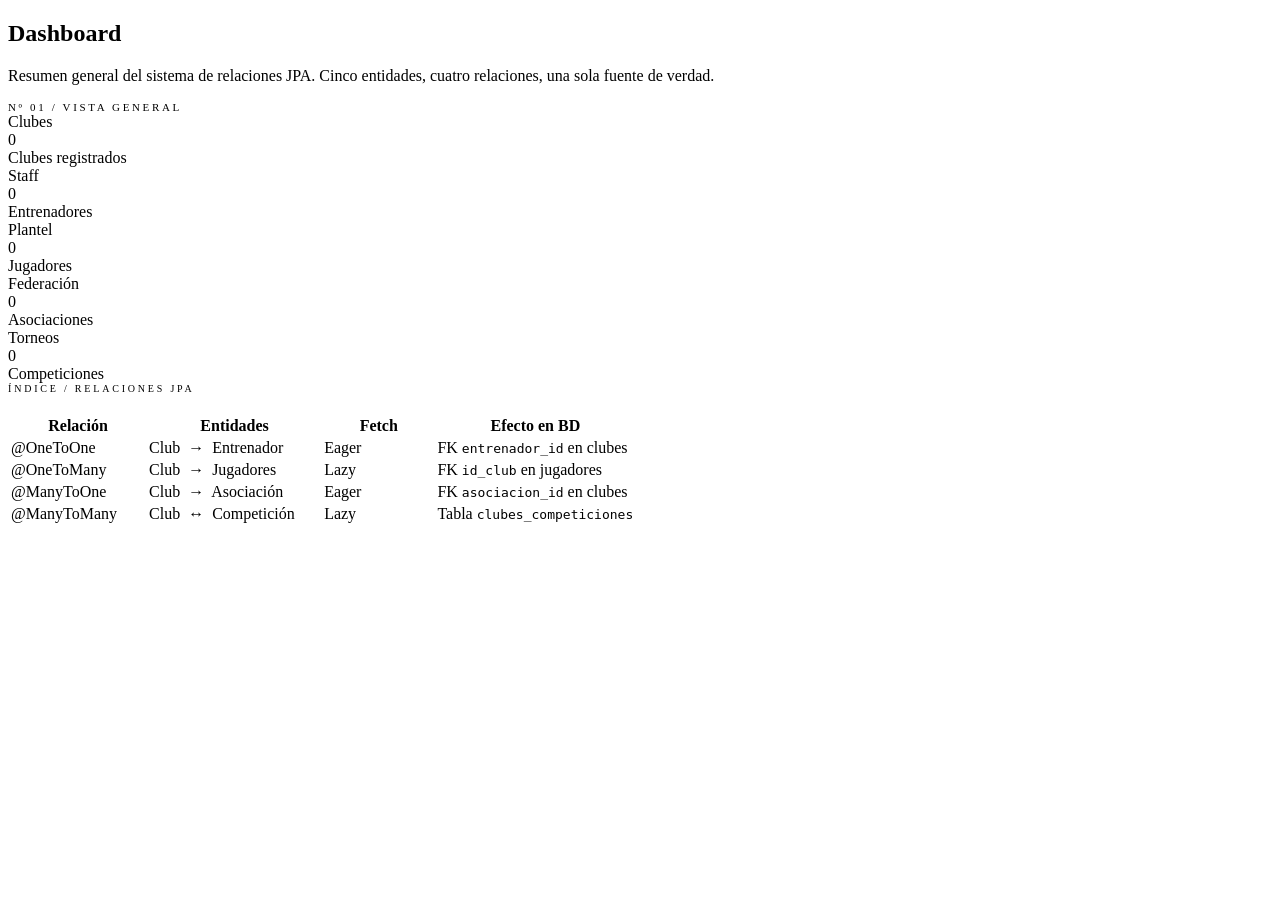
<file: src/main/resources/templates/index.html>
<!DOCTYPE html>
<html lang="es" xmlns:th="http://www.thymeleaf.org">
<head>
  <meta charset="UTF-8">
  <title>Dashboard — FutbolDB</title>
  <link rel="stylesheet" th:href="@{/css/style.css}">
</head>
<body>

<div th:replace="~{fragments/nav :: sidebar}" th:with="currentPage='home'"></div>

<main class="main">
  <div class="page-header">
    <div>
      <h2>Dash<span>board</span></h2>
      <p>Resumen general del sistema de relaciones JPA. Cinco entidades, cuatro relaciones, una sola fuente de verdad.</p>
    </div>
    <div style="font-family: var(--font-h); font-size: 11px; letter-spacing: 0.24em; text-transform: uppercase; color: var(--muted);">
      Nº 01 / Vista general
    </div>
  </div>

  <div class="stats-grid">
    <a th:href="@{/clubs}" class="stat-card">
      <span class="stat-icon">Clubes</span>
      <div class="stat-num" th:text="${totalClubes}">0</div>
      <div class="stat-label">Clubes registrados</div>
    </a>
    <a th:href="@{/entrenadores}" class="stat-card">
      <span class="stat-icon">Staff</span>
      <div class="stat-num" th:text="${totalEntrenadores}">0</div>
      <div class="stat-label">Entrenadores</div>
    </a>
    <a th:href="@{/jugadores}" class="stat-card">
      <span class="stat-icon">Plantel</span>
      <div class="stat-num" th:text="${totalJugadores}">0</div>
      <div class="stat-label">Jugadores</div>
    </a>
    <a th:href="@{/asociaciones}" class="stat-card">
      <span class="stat-icon">Federación</span>
      <div class="stat-num" th:text="${totalAsociaciones}">0</div>
      <div class="stat-label">Asociaciones</div>
    </a>
    <a th:href="@{/competiciones}" class="stat-card">
      <span class="stat-icon">Torneos</span>
      <div class="stat-num" th:text="${totalCompeticiones}">0</div>
      <div class="stat-label">Competiciones</div>
    </a>
  </div>

  <div style="font-family: var(--font-b); font-size: 10px; letter-spacing: 0.28em; text-transform: uppercase; color: var(--muted); margin-bottom: 20px; font-weight: 500;">
    Índice / Relaciones JPA
  </div>

  <div class="table-card">
    <table>
      <thead>
        <tr>
          <th style="width: 22%;">Relación</th>
          <th style="width: 28%;">Entidades</th>
          <th style="width: 18%;">Fetch</th>
          <th>Efecto en BD</th>
        </tr>
      </thead>
      <tbody>
        <tr>
          <td><span class="badge">@OneToOne</span></td>
          <td>Club &nbsp;&rarr;&nbsp; Entrenador</td>
          <td><span class="badge badge-gold">Eager</span></td>
          <td>FK <code>entrenador_id</code> en clubes</td>
        </tr>
        <tr>
          <td><span class="badge">@OneToMany</span></td>
          <td>Club &nbsp;&rarr;&nbsp; Jugadores</td>
          <td><span class="badge badge-gold">Lazy</span></td>
          <td>FK <code>id_club</code> en jugadores</td>
        </tr>
        <tr>
          <td><span class="badge">@ManyToOne</span></td>
          <td>Club &nbsp;&rarr;&nbsp; Asociación</td>
          <td><span class="badge badge-gold">Eager</span></td>
          <td>FK <code>asociacion_id</code> en clubes</td>
        </tr>
        <tr>
          <td><span class="badge">@ManyToMany</span></td>
          <td>Club &nbsp;&harr;&nbsp; Competición</td>
          <td><span class="badge badge-gold">Lazy</span></td>
          <td>Tabla <code>clubes_competiciones</code></td>
        </tr>
      </tbody>
    </table>
  </div>
</main>
</body>
</html>
</file>
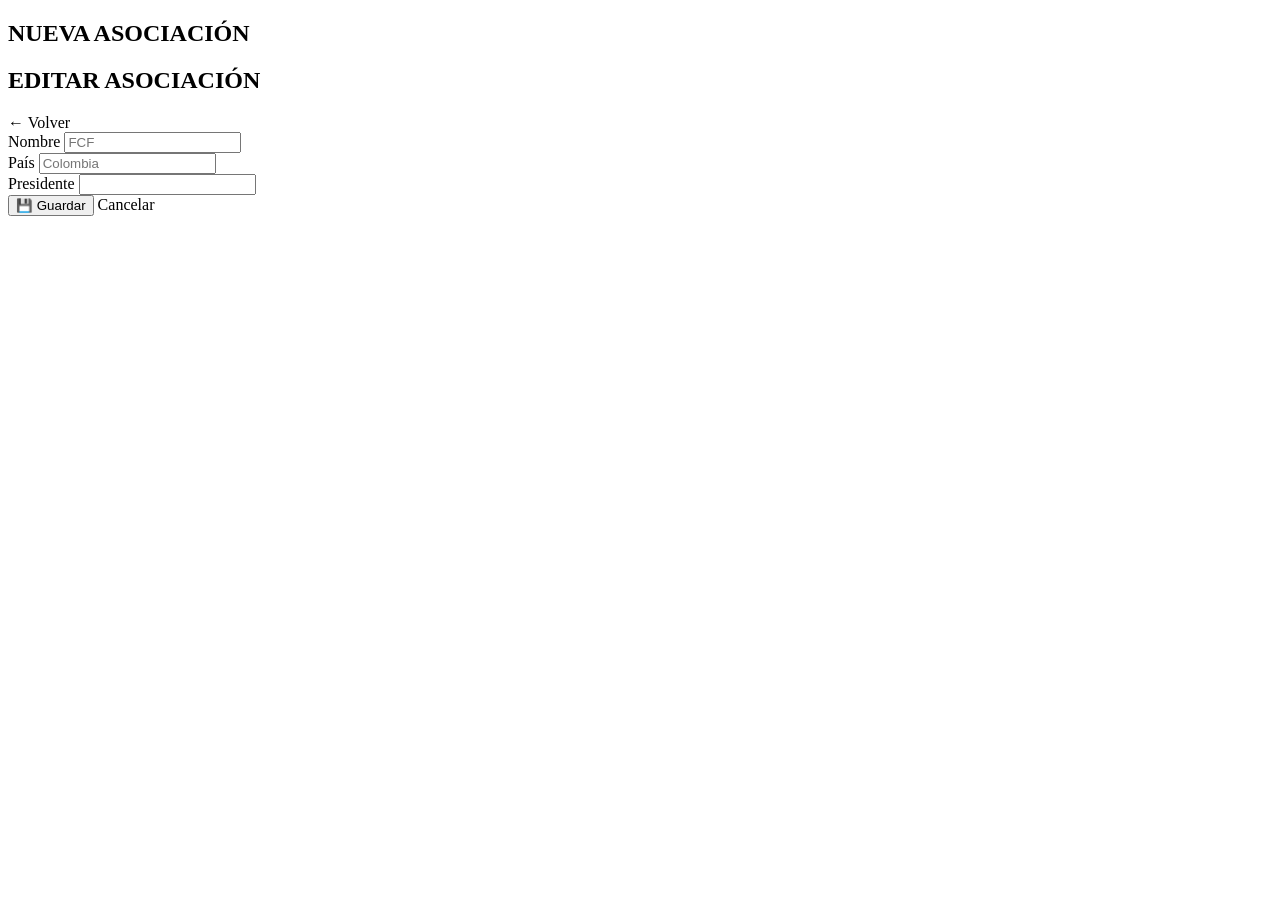
<file: src/main/resources/templates/asociacion/form.html>
<!DOCTYPE html>
<html lang="es" xmlns:th="http://www.thymeleaf.org">
<head>
  <meta charset="UTF-8"><title>Asociación — FutbolDB</title>
  <link rel="stylesheet" th:href="@{/css/style.css}">
</head>
<body>
<div th:replace="~{fragments/nav :: sidebar}" th:with="currentPage='asociaciones'"></div>
<main class="main">
  <div class="page-header">
    <div>
      <h2 th:if="${asociacion.id == null}">NUEVA <span>ASOCIACIÓN</span></h2>
      <h2 th:unless="${asociacion.id == null}">EDITAR <span>ASOCIACIÓN</span></h2>
    </div>
    <a th:href="@{/asociaciones}" class="btn btn-outline">← Volver</a>
  </div>
  <div class="form-card">
    <form th:action="@{/asociaciones/guardar}" th:object="${asociacion}" method="post">
      <input type="hidden" th:field="*{id}">
      <div class="form-grid">
        <div class="form-group full">
          <label>Nombre</label>
          <input type="text" th:field="*{nombre}" placeholder="FCF" required>
        </div>
        <div class="form-group">
          <label>País</label>
          <input type="text" th:field="*{pais}" placeholder="Colombia" required>
        </div>
        <div class="form-group">
          <label>Presidente</label>
          <input type="text" th:field="*{presidente}" required>
        </div>
      </div>
      <div class="form-actions">
        <button type="submit" class="btn btn-primary">💾 Guardar</button>
        <a th:href="@{/asociaciones}" class="btn btn-outline">Cancelar</a>
      </div>
    </form>
  </div>
</main>
</body>
</html>
</file>
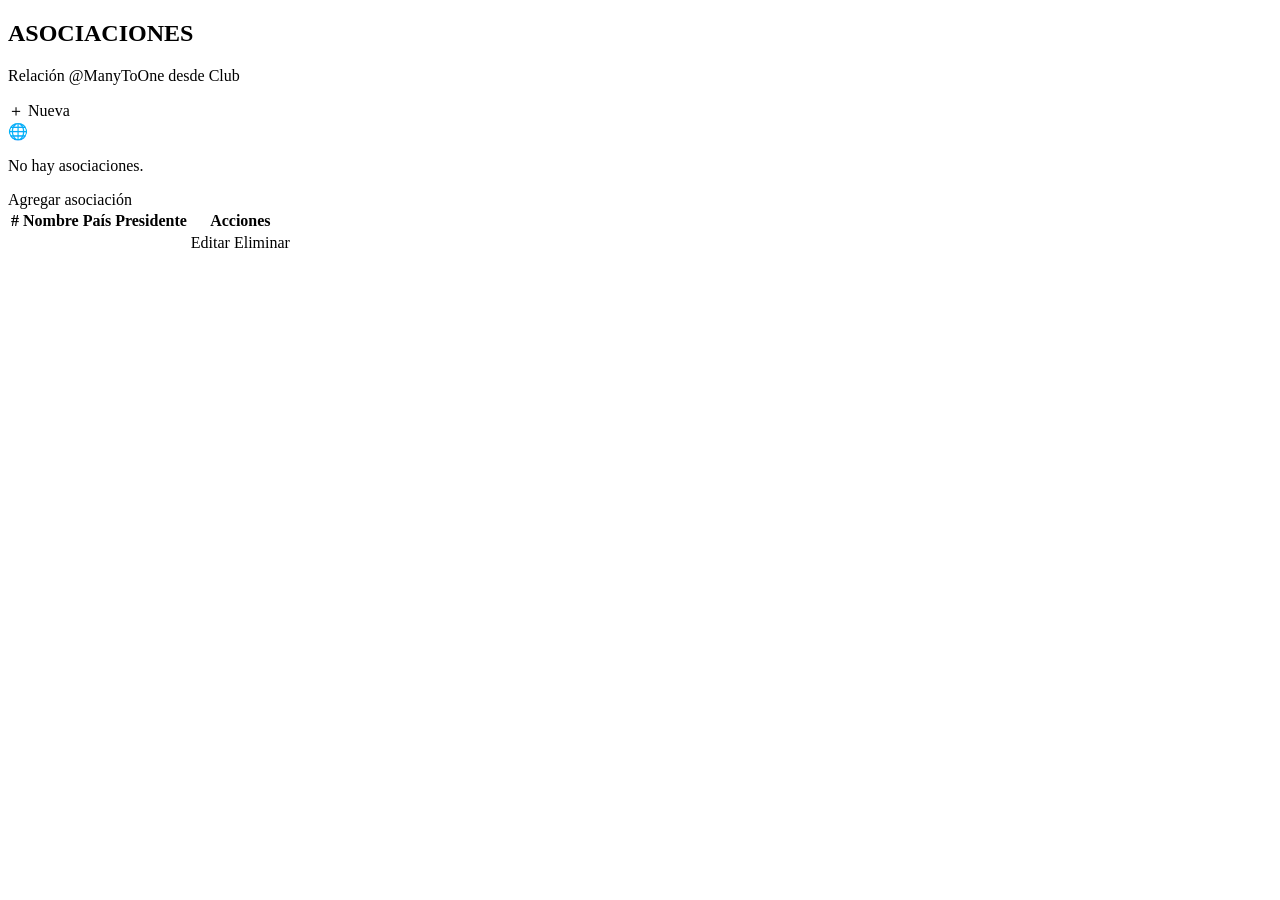
<file: src/main/resources/templates/asociacion/list.html>
<!DOCTYPE html>
<html lang="es" xmlns:th="http://www.thymeleaf.org">
<head>
  <meta charset="UTF-8"><title>Asociaciones — FutbolDB</title>
  <link rel="stylesheet" th:href="@{/css/style.css}">
</head>
<body>
<div th:replace="~{fragments/nav :: sidebar}" th:with="currentPage='asociaciones'"></div>
<main class="main">
  <div class="page-header">
    <div><h2>ASOCI<span>ACIONES</span></h2><p>Relación @ManyToOne desde Club</p></div>
    <a th:href="@{/asociaciones/nuevo}" class="btn btn-primary">＋ Nueva</a>
  </div>
  <div class="table-card">
    <div class="empty-state" th:if="${#lists.isEmpty(asociaciones)}">
      <span class="empty-icon">🌐</span><p>No hay asociaciones.</p>
      <a th:href="@{/asociaciones/nuevo}" class="btn btn-primary">Agregar asociación</a>
    </div>
    <table th:unless="${#lists.isEmpty(asociaciones)}">
      <thead><tr><th>#</th><th>Nombre</th><th>País</th><th>Presidente</th><th>Acciones</th></tr></thead>
      <tbody>
        <tr th:each="a : ${asociaciones}">
          <td style="color:var(--muted)" th:text="${a.id}"></td>
          <td style="font-family:var(--font-h);font-size:16px;font-weight:700" th:text="${a.nombre}"></td>
          <td th:text="${a.pais}"></td>
          <td th:text="${a.presidente}"></td>
          <td><div class="actions">
            <a th:href="@{/asociaciones/{id}/editar(id=${a.id})}" class="btn btn-outline btn-sm">Editar</a>
            <a th:href="@{/asociaciones/{id}/eliminar(id=${a.id})}" class="btn btn-danger btn-sm"
               onclick="return confirm('¿Eliminar?')">Eliminar</a>
          </div></td>
        </tr>
      </tbody>
    </table>
  </div>
</main>
</body>
</html>
</file>
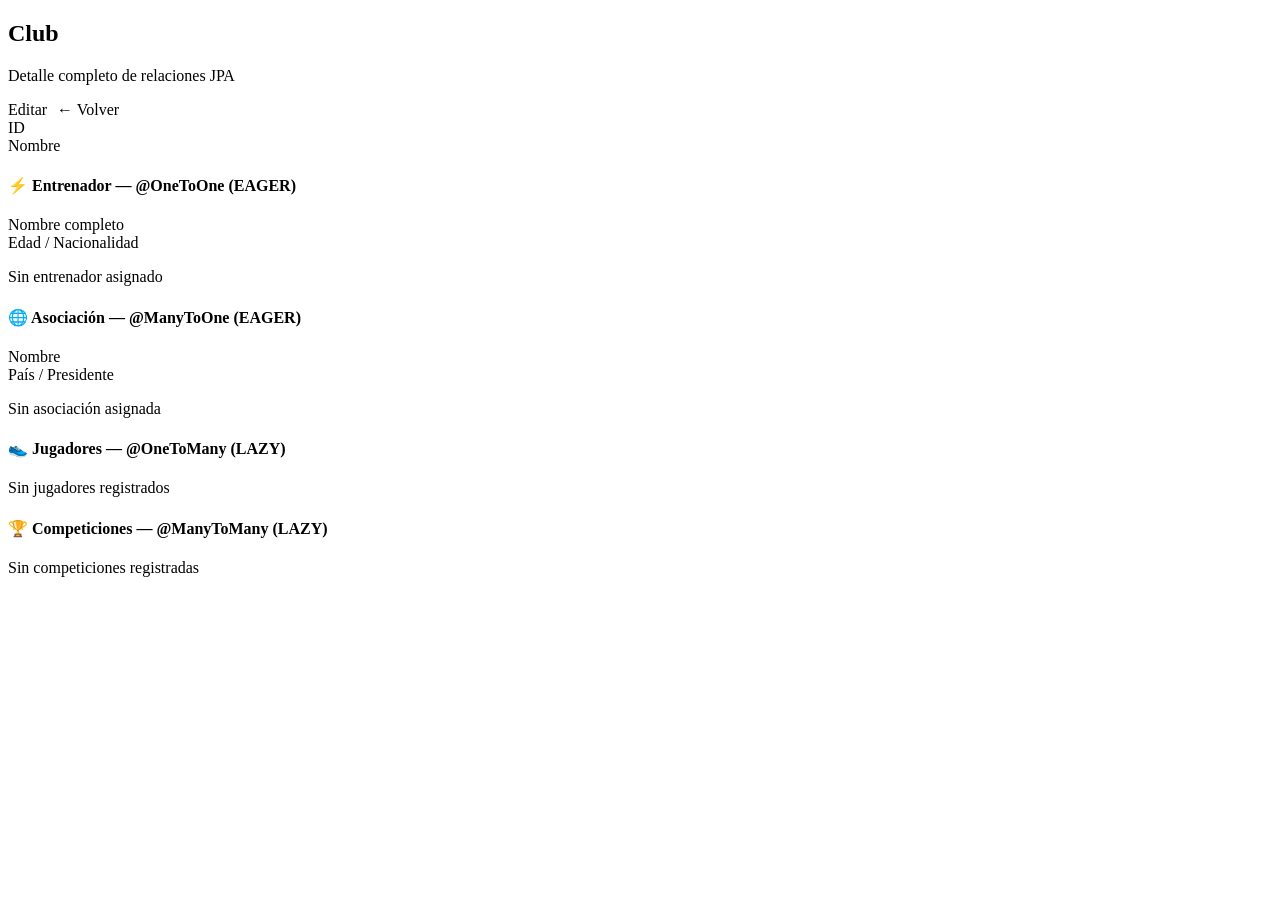
<file: src/main/resources/templates/club/detalle.html>
<!DOCTYPE html>
<html lang="es" xmlns:th="http://www.thymeleaf.org">
<head>
  <meta charset="UTF-8">
  <title th:text="${club.nombre} + ' — FutbolDB'">Detalle</title>
  <link rel="stylesheet" th:href="@{/css/style.css}">
</head>
<body>

<div th:replace="~{fragments/nav :: sidebar}" th:with="currentPage='clubs'"></div>

<main class="main">
  <div class="page-header">
    <div>
      <h2 th:text="${club.nombre}">Club</h2>
      <p>Detalle completo de relaciones JPA</p>
    </div>
    <div style="display:flex;gap:10px">
      <a th:href="@{/clubs/{id}/editar(id=${club.id})}" class="btn btn-outline">Editar</a>
      <a th:href="@{/clubs}" class="btn btn-outline">← Volver</a>
    </div>
  </div>

  <!-- Info básica -->
  <div class="detail-grid">
    <div class="detail-item">
      <div class="label">ID</div>
      <div class="value" th:text="${club.id}"></div>
    </div>
    <div class="detail-item">
      <div class="label">Nombre</div>
      <div class="value" th:text="${club.nombre}"></div>
    </div>
  </div>

  <!-- @OneToOne -->
  <div class="relation-block">
    <h4>⚡ Entrenador — @OneToOne (EAGER)</h4>
    <div class="detail-grid" th:if="${club.entrenador != null}">
      <div class="detail-item">
        <div class="label">Nombre completo</div>
        <div class="value" th:text="${club.entrenador.nombre + ' ' + club.entrenador.apellido}"></div>
      </div>
      <div class="detail-item">
        <div class="label">Edad / Nacionalidad</div>
        <div class="value" th:text="${club.entrenador.edad + ' · ' + club.entrenador.nacionalidad}"></div>
      </div>
    </div>
    <p th:unless="${club.entrenador != null}" style="color:var(--muted)">Sin entrenador asignado</p>
  </div>

  <!-- @ManyToOne -->
  <div class="relation-block">
    <h4>🌐 Asociación — @ManyToOne (EAGER)</h4>
    <div class="detail-grid" th:if="${club.asociacion != null}">
      <div class="detail-item">
        <div class="label">Nombre</div>
        <div class="value" th:text="${club.asociacion.nombre}"></div>
      </div>
      <div class="detail-item">
        <div class="label">País / Presidente</div>
        <div class="value" th:text="${club.asociacion.pais + ' · ' + club.asociacion.presidente}"></div>
      </div>
    </div>
    <p th:unless="${club.asociacion != null}" style="color:var(--muted)">Sin asociación asignada</p>
  </div>

  <!-- @OneToMany -->
  <div class="relation-block">
    <h4>👟 Jugadores — @OneToMany (LAZY) &nbsp;
      <span class="badge badge-gold" th:text="${#lists.size(club.jugadores)} + ' en plantel'"></span>
    </h4>
    <div class="pill-list" th:if="${!#lists.isEmpty(club.jugadores)}">
      <span class="pill" th:each="j : ${club.jugadores}"
            th:text="'#' + ${j.numero} + ' ' + ${j.nombre} + ' ' + ${j.apellido} + ' · ' + ${j.posicion}"></span>
    </div>
    <p th:if="${#lists.isEmpty(club.jugadores)}" style="color:var(--muted)">Sin jugadores registrados</p>
  </div>

  <!-- @ManyToMany -->
  <div class="relation-block">
    <h4>🏆 Competiciones — @ManyToMany (LAZY)</h4>
    <div class="pill-list" th:if="${!#lists.isEmpty(club.competiciones)}">
      <span class="badge" th:each="c : ${club.competiciones}" th:text="${c.nombre}"></span>
    </div>
    <p th:if="${#lists.isEmpty(club.competiciones)}" style="color:var(--muted)">Sin competiciones registradas</p>
  </div>
</main>
</body>
</html>
</file>
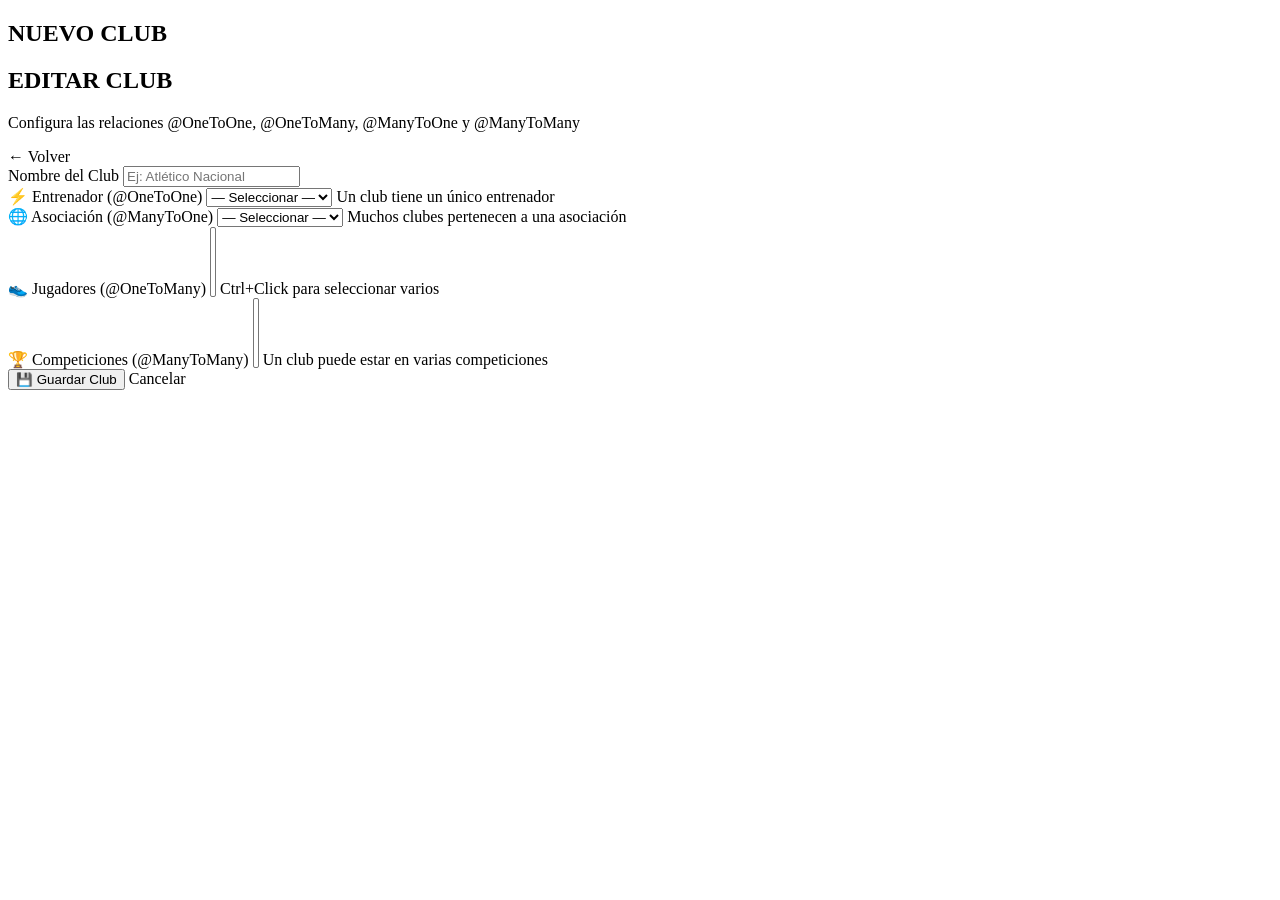
<file: src/main/resources/templates/club/form.html>
<!DOCTYPE html>
<html lang="es" xmlns:th="http://www.thymeleaf.org">
<head>
  <meta charset="UTF-8">
  <title>Club — FutbolDB</title>
  <link rel="stylesheet" th:href="@{/css/style.css}">
</head>
<body>

<div th:replace="~{fragments/nav :: sidebar}" th:with="currentPage='clubs'"></div>

<main class="main">
  <div class="page-header">
    <div>
      <h2 th:if="${club == null}">NUEVO <span>CLUB</span></h2>
      <h2 th:if="${club != null}">EDITAR <span>CLUB</span></h2>
      <p>Configura las relaciones @OneToOne, @OneToMany, @ManyToOne y @ManyToMany</p>
    </div>
    <a th:href="@{/clubs}" class="btn btn-outline">← Volver</a>
  </div>

  <div class="form-card">
    <form th:action="@{/clubs/guardar}" method="post">
      <input type="hidden" name="id" th:value="${club?.id}">

      <div class="form-grid">
        <!-- Nombre -->
        <div class="form-group full">
          <label>Nombre del Club</label>
          <input type="text" name="nombre" th:value="${club?.nombre}"
                 placeholder="Ej: Atlético Nacional" required>
        </div>

        <!-- @OneToOne: Entrenador -->
        <div class="form-group">
          <label>⚡ Entrenador (@OneToOne)</label>
          <select name="entrenadorId" required>
            <option value="">— Seleccionar —</option>
            <option th:each="e : ${entrenadores}"
                    th:value="${e.id}"
                    th:text="${e.nombre + ' ' + e.apellido}"
                    th:selected="${club?.entrenador?.id == e.id}"></option>
          </select>
          <span class="form-hint">Un club tiene un único entrenador</span>
        </div>

        <!-- @ManyToOne: Asociacion -->
        <div class="form-group">
          <label>🌐 Asociación (@ManyToOne)</label>
          <select name="asociacionId" required>
            <option value="">— Seleccionar —</option>
            <option th:each="a : ${asociaciones}"
                    th:value="${a.id}"
                    th:text="${a.nombre + ' (' + a.pais + ')'}"
                    th:selected="${club?.asociacion?.id == a.id}"></option>
          </select>
          <span class="form-hint">Muchos clubes pertenecen a una asociación</span>
        </div>

        <!-- @OneToMany: Jugadores -->
        <div class="form-group">
          <label>👟 Jugadores (@OneToMany)</label>
          <select name="jugadoresIds" multiple>
            <option th:each="j : ${jugadores}"
                    th:value="${j.id}"
                    th:text="${j.nombre + ' ' + j.apellido + ' (#' + j.numero + ')'}"
                    th:selected="${club?.jugadores != null && #lists.contains(club.jugadores, j)}"></option>
          </select>
          <span class="form-hint">Ctrl+Click para seleccionar varios</span>
        </div>

        <!-- @ManyToMany: Competiciones -->
        <div class="form-group">
          <label>🏆 Competiciones (@ManyToMany)</label>
          <select name="competicionesIds" multiple>
            <option th:each="c : ${competiciones}"
                    th:value="${c.id}"
                    th:text="${c.nombre}"
                    th:selected="${club?.competiciones != null && #lists.contains(club.competiciones, c)}"></option>
          </select>
          <span class="form-hint">Un club puede estar en varias competiciones</span>
        </div>
      </div>

      <div class="form-actions">
        <button type="submit" class="btn btn-primary">💾 Guardar Club</button>
        <a th:href="@{/clubs}" class="btn btn-outline">Cancelar</a>
      </div>
    </form>
  </div>
</main>
</body>
</html>
</file>
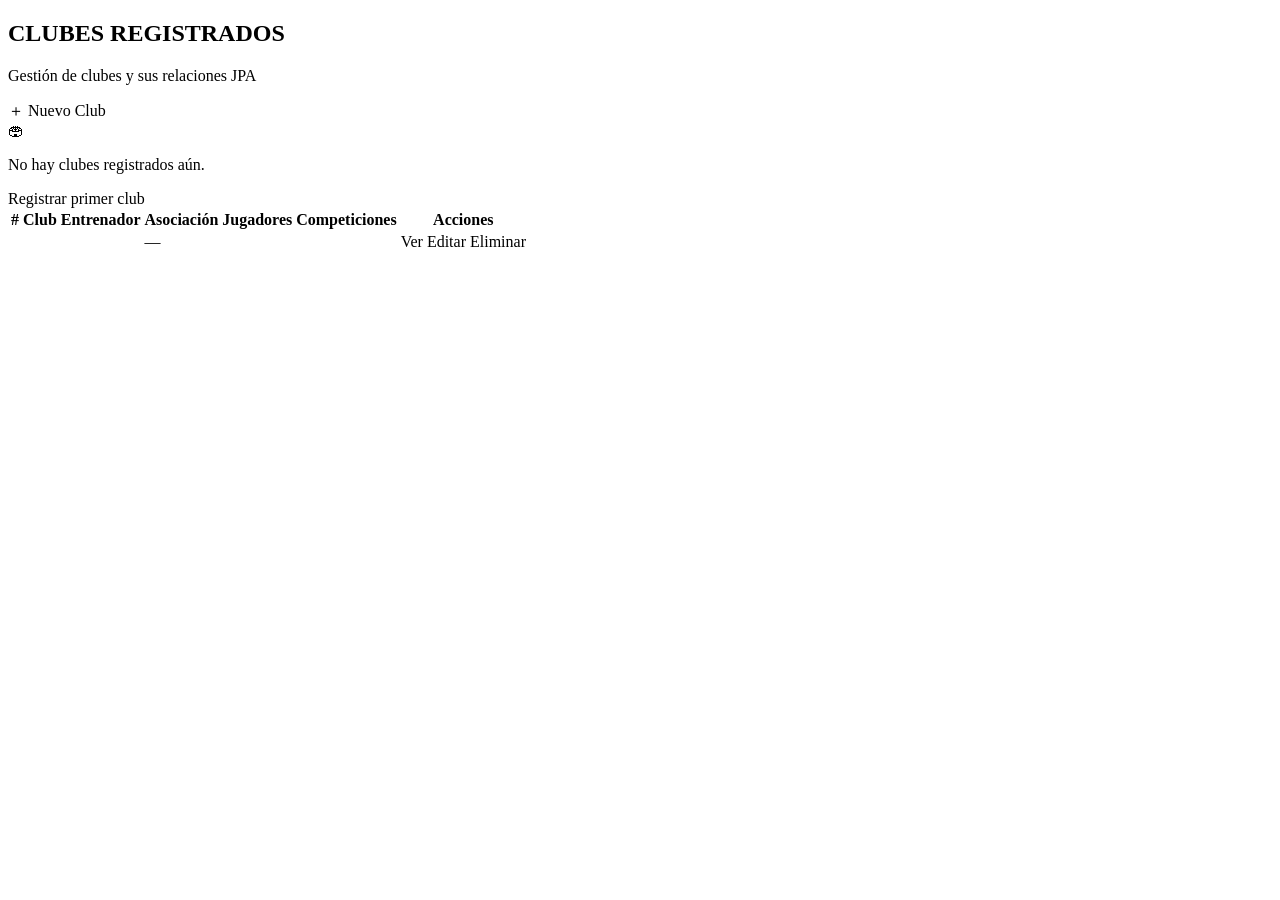
<file: src/main/resources/templates/club/list.html>
<!DOCTYPE html>
<html lang="es" xmlns:th="http://www.thymeleaf.org">
<head>
  <meta charset="UTF-8">
  <title>Clubes — FutbolDB</title>
  <link rel="stylesheet" th:href="@{/css/style.css}">
</head>
<body>

<div th:replace="~{fragments/nav :: sidebar}" th:with="currentPage='clubs'"></div>

<main class="main">
  <div class="page-header">
    <div>
      <h2>CLUBES <span>REGISTRADOS</span></h2>
      <p>Gestión de clubes y sus relaciones JPA</p>
    </div>
    <a th:href="@{/clubs/nuevo}" class="btn btn-primary">＋ Nuevo Club</a>
  </div>

  <div class="table-card" th:if="${#lists.isEmpty(clubs)}">
    <div class="empty-state">
      <span class="empty-icon">🏟</span>
      <p>No hay clubes registrados aún.</p>
      <a th:href="@{/clubs/nuevo}" class="btn btn-primary">Registrar primer club</a>
    </div>
  </div>

  <div class="table-card" th:if="${!#lists.isEmpty(clubs)}">
    <table>
      <thead>
        <tr>
          <th>#</th>
          <th>Club</th>
          <th>Entrenador</th>
          <th>Asociación</th>
          <th>Jugadores</th>
          <th>Competiciones</th>
          <th>Acciones</th>
        </tr>
      </thead>
      <tbody>
        <tr th:each="c : ${clubs}">
          <td style="color:var(--muted)" th:text="${c.id}"></td>
          <td style="font-family:var(--font-h);font-size:16px;font-weight:700"
              th:text="${c.nombre}"></td>
          <td th:text="${c.entrenador != null ? c.entrenador.nombre + ' ' + c.entrenador.apellido : '—'}"></td>
          <td>
            <span class="badge" th:if="${c.asociacion != null}" th:text="${c.asociacion.nombre}"></span>
            <span th:unless="${c.asociacion != null}" style="color:var(--muted)">—</span>
          </td>
          <td>
            <span class="badge badge-gold" th:text="${#lists.size(c.jugadores)} + ' jugadores'"></span>
          </td>
          <td th:text="${#lists.size(c.competiciones)}"></td>
          <td>
            <div class="actions">
              <a th:href="@{/clubs/{id}/detalle(id=${c.id})}" class="btn btn-outline btn-sm">Ver</a>
              <a th:href="@{/clubs/{id}/editar(id=${c.id})}" class="btn btn-outline btn-sm">Editar</a>
              <a th:href="@{/clubs/{id}/eliminar(id=${c.id})}" class="btn btn-danger btn-sm"
                 onclick="return confirm('¿Eliminar este club?')">Eliminar</a>
            </div>
          </td>
        </tr>
      </tbody>
    </table>
  </div>
</main>
</body>
</html>
</file>
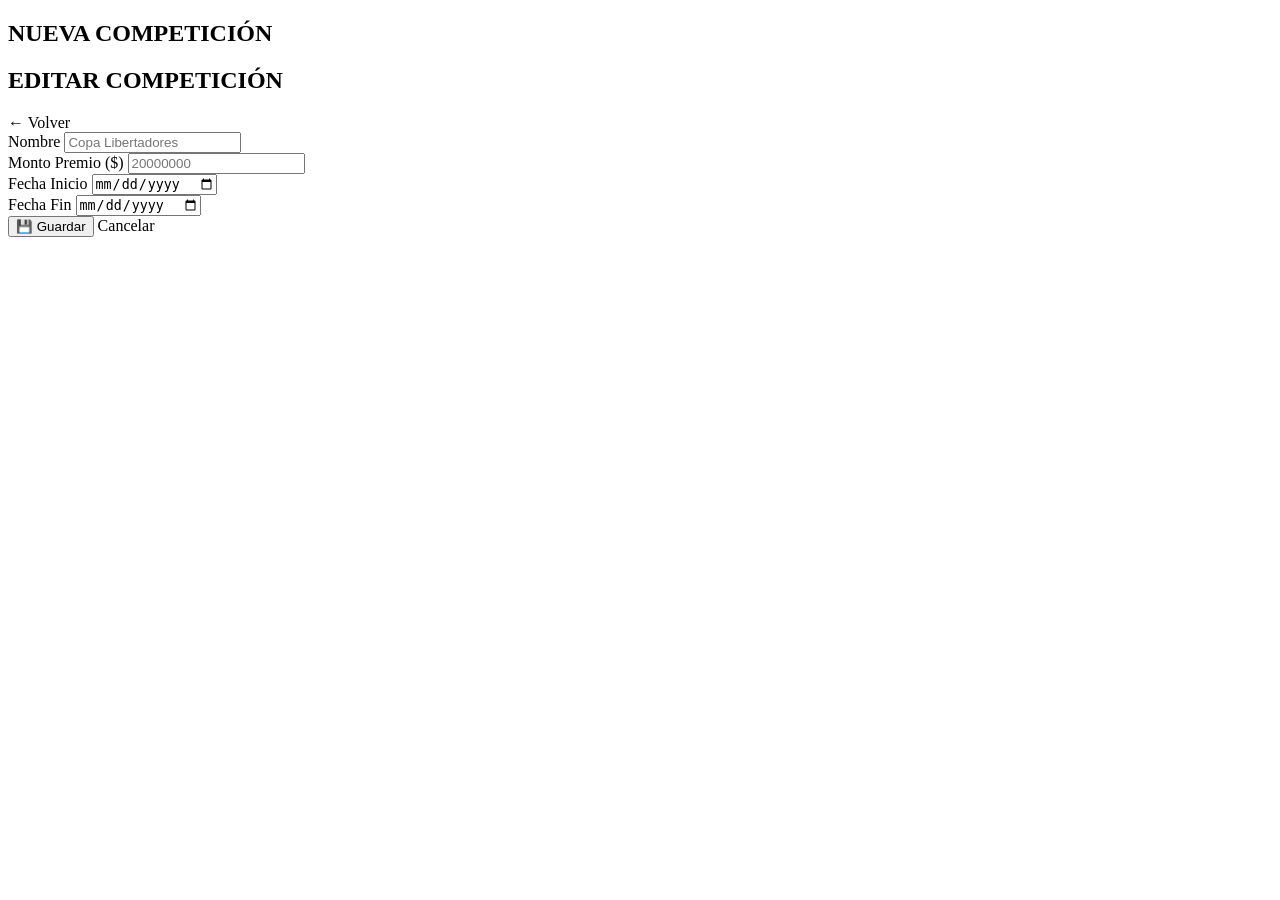
<file: src/main/resources/templates/competicion/form.html>
<!DOCTYPE html>
<html lang="es" xmlns:th="http://www.thymeleaf.org">
<head>
  <meta charset="UTF-8"><title>Competición — FutbolDB</title>
  <link rel="stylesheet" th:href="@{/css/style.css}">
</head>
<body>
<div th:replace="~{fragments/nav :: sidebar}" th:with="currentPage='competiciones'"></div>
<main class="main">
  <div class="page-header">
    <div>
      <h2 th:if="${competicion.id == null}">NUEVA <span>COMPETICIÓN</span></h2>
      <h2 th:unless="${competicion.id == null}">EDITAR <span>COMPETICIÓN</span></h2>
    </div>
    <a th:href="@{/competiciones}" class="btn btn-outline">← Volver</a>
  </div>
  <div class="form-card">
    <form th:action="@{/competiciones/guardar}" method="post">
      <input type="hidden" name="id" th:value="${competicion.id}">
      <div class="form-grid">
        <div class="form-group full">
          <label>Nombre</label>
          <input type="text" name="nombre" th:value="${competicion.nombre}"
                 placeholder="Copa Libertadores" required>
        </div>
        <div class="form-group full">
          <label>Monto Premio ($)</label>
          <input type="number" name="montoPremio" th:value="${competicion.montoPremio}"
                 placeholder="20000000" min="0" required>
        </div>
        <div class="form-group">
          <label>Fecha Inicio</label>
          <input type="date" name="fechaInicio" th:value="${competicion.fechaInicio}" required>
        </div>
        <div class="form-group">
          <label>Fecha Fin</label>
          <input type="date" name="fechaFin" th:value="${competicion.fechaFin}" required>
        </div>
      </div>
      <div class="form-actions">
        <button type="submit" class="btn btn-primary">💾 Guardar</button>
        <a th:href="@{/competiciones}" class="btn btn-outline">Cancelar</a>
      </div>
    </form>
  </div>
</main>
</body>
</html>
</file>
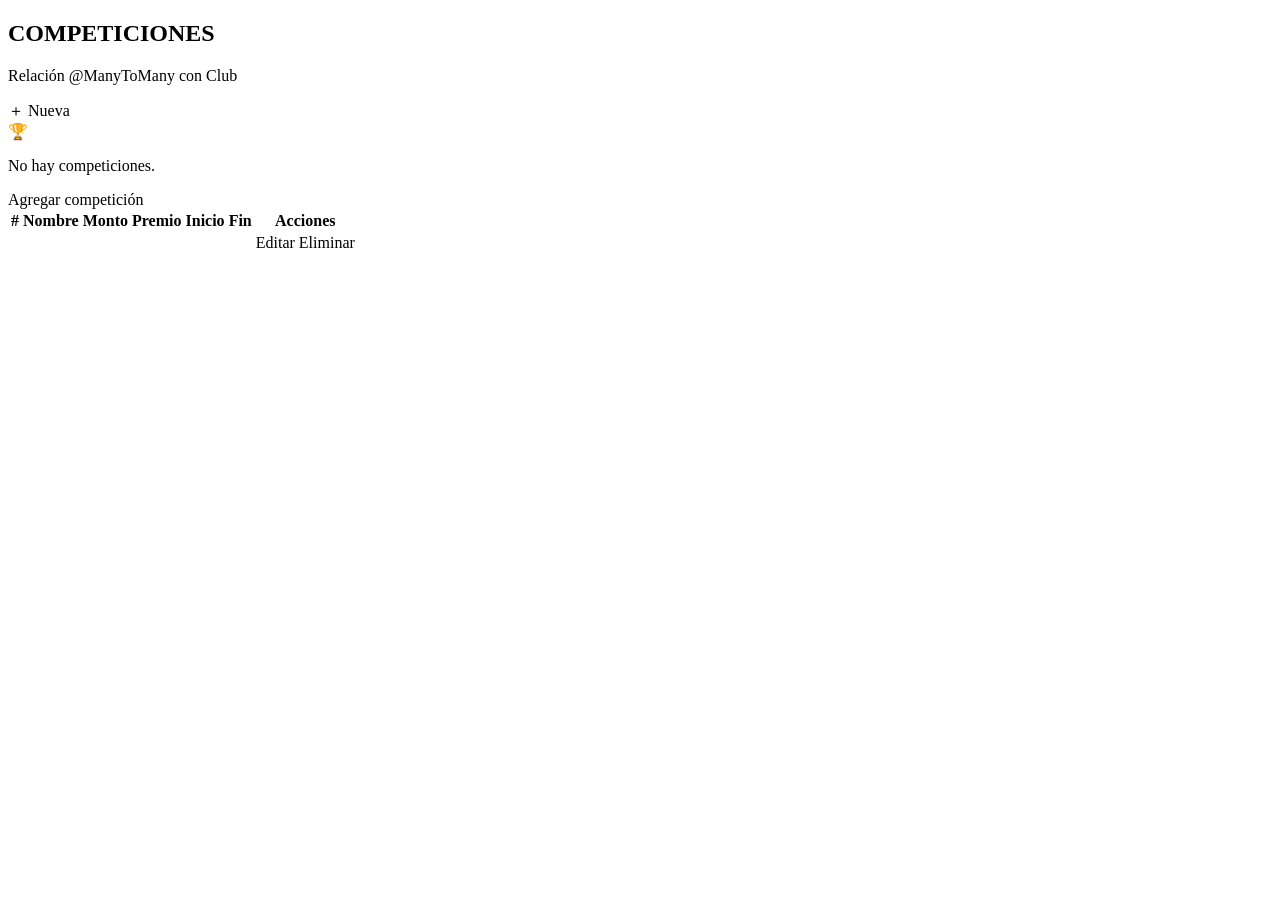
<file: src/main/resources/templates/competicion/list.html>
<!DOCTYPE html>
<html lang="es" xmlns:th="http://www.thymeleaf.org">
<head>
  <meta charset="UTF-8"><title>Competiciones — FutbolDB</title>
  <link rel="stylesheet" th:href="@{/css/style.css}">
</head>
<body>
<div th:replace="~{fragments/nav :: sidebar}" th:with="currentPage='competiciones'"></div>
<main class="main">
  <div class="page-header">
    <div><h2>COMPETI<span>CIONES</span></h2><p>Relación @ManyToMany con Club</p></div>
    <a th:href="@{/competiciones/nuevo}" class="btn btn-primary">＋ Nueva</a>
  </div>
  <div class="table-card">
    <div class="empty-state" th:if="${#lists.isEmpty(competiciones)}">
      <span class="empty-icon">🏆</span><p>No hay competiciones.</p>
      <a th:href="@{/competiciones/nuevo}" class="btn btn-primary">Agregar competición</a>
    </div>
    <table th:unless="${#lists.isEmpty(competiciones)}">
      <thead><tr><th>#</th><th>Nombre</th><th>Monto Premio</th><th>Inicio</th><th>Fin</th><th>Acciones</th></tr></thead>
      <tbody>
        <tr th:each="c : ${competiciones}">
          <td style="color:var(--muted)" th:text="${c.id}"></td>
          <td style="font-family:var(--font-h);font-size:16px;font-weight:700" th:text="${c.nombre}"></td>
          <td>
            <span class="badge badge-gold"
                  th:text="'$' + ${#numbers.formatInteger(c.montoPremio, 1, 'COMMA')}"></span>
          </td>
          <td th:text="${c.fechaInicio}"></td>
          <td th:text="${c.fechaFin}"></td>
          <td><div class="actions">
            <a th:href="@{/competiciones/{id}/editar(id=${c.id})}" class="btn btn-outline btn-sm">Editar</a>
            <a th:href="@{/competiciones/{id}/eliminar(id=${c.id})}" class="btn btn-danger btn-sm"
               onclick="return confirm('¿Eliminar?')">Eliminar</a>
          </div></td>
        </tr>
      </tbody>
    </table>
  </div>
</main>
</body>
</html>
</file>
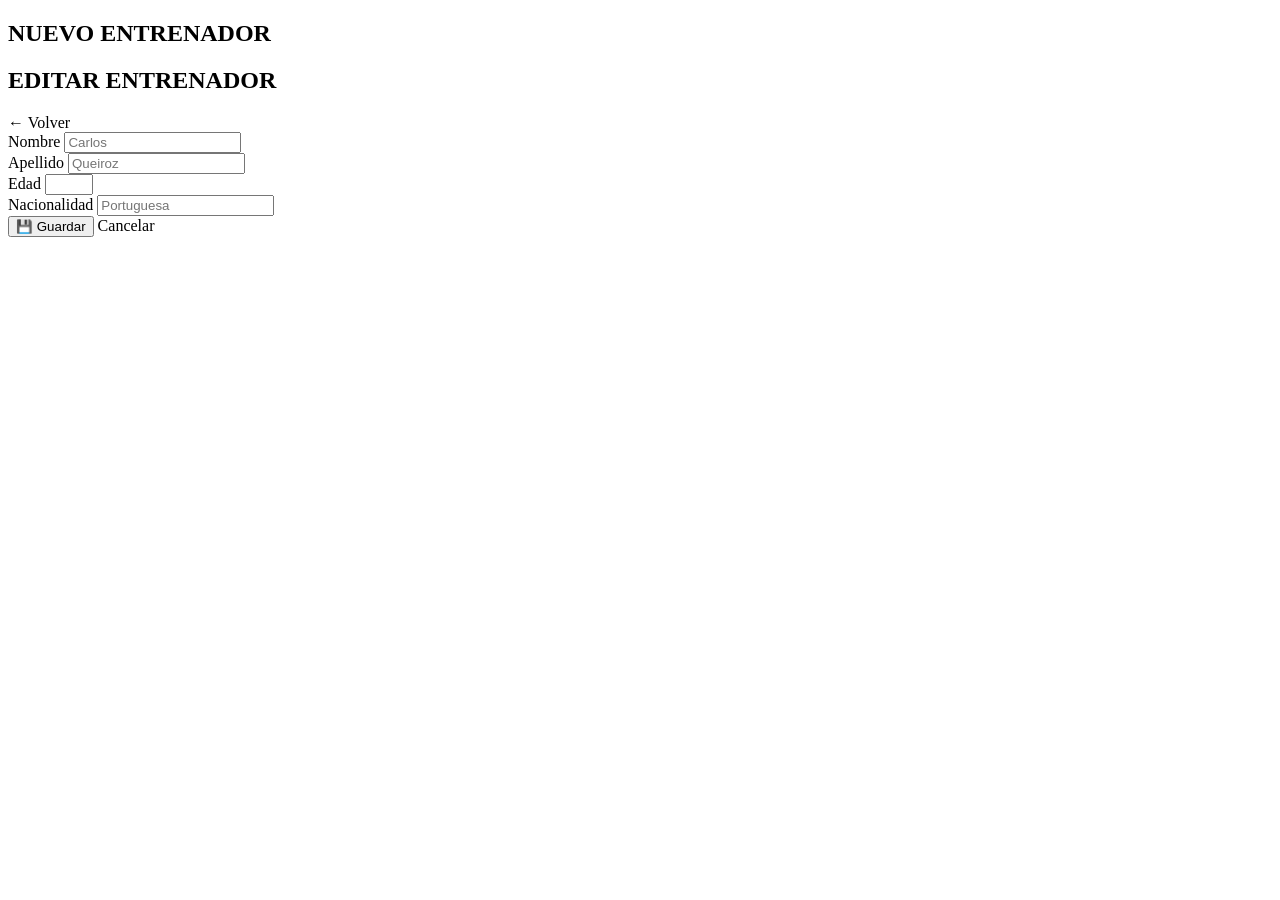
<file: src/main/resources/templates/entrenador/form.html>
<!DOCTYPE html>
<html lang="es" xmlns:th="http://www.thymeleaf.org">
<head>
  <meta charset="UTF-8"><title>Entrenador — FutbolDB</title>
  <link rel="stylesheet" th:href="@{/css/style.css}">
</head>
<body>
<div th:replace="~{fragments/nav :: sidebar}" th:with="currentPage='entrenadores'"></div>
<main class="main">
  <div class="page-header">
    <div>
      <h2 th:if="${entrenador.id == null}">NUEVO <span>ENTRENADOR</span></h2>
      <h2 th:unless="${entrenador.id == null}">EDITAR <span>ENTRENADOR</span></h2>
    </div>
    <a th:href="@{/entrenadores}" class="btn btn-outline">← Volver</a>
  </div>
  <div class="form-card">
    <form th:action="@{/entrenadores/guardar}" th:object="${entrenador}" method="post">
      <input type="hidden" th:field="*{id}">
      <div class="form-grid">
        <div class="form-group">
          <label>Nombre</label>
          <input type="text" th:field="*{nombre}" placeholder="Carlos" required>
        </div>
        <div class="form-group">
          <label>Apellido</label>
          <input type="text" th:field="*{apellido}" placeholder="Queiroz" required>
        </div>
        <div class="form-group">
          <label>Edad</label>
          <input type="number" th:field="*{edad}" min="20" max="90" required>
        </div>
        <div class="form-group">
          <label>Nacionalidad</label>
          <input type="text" th:field="*{nacionalidad}" placeholder="Portuguesa" required>
        </div>
      </div>
      <div class="form-actions">
        <button type="submit" class="btn btn-primary">💾 Guardar</button>
        <a th:href="@{/entrenadores}" class="btn btn-outline">Cancelar</a>
      </div>
    </form>
  </div>
</main>
</body>
</html>
</file>
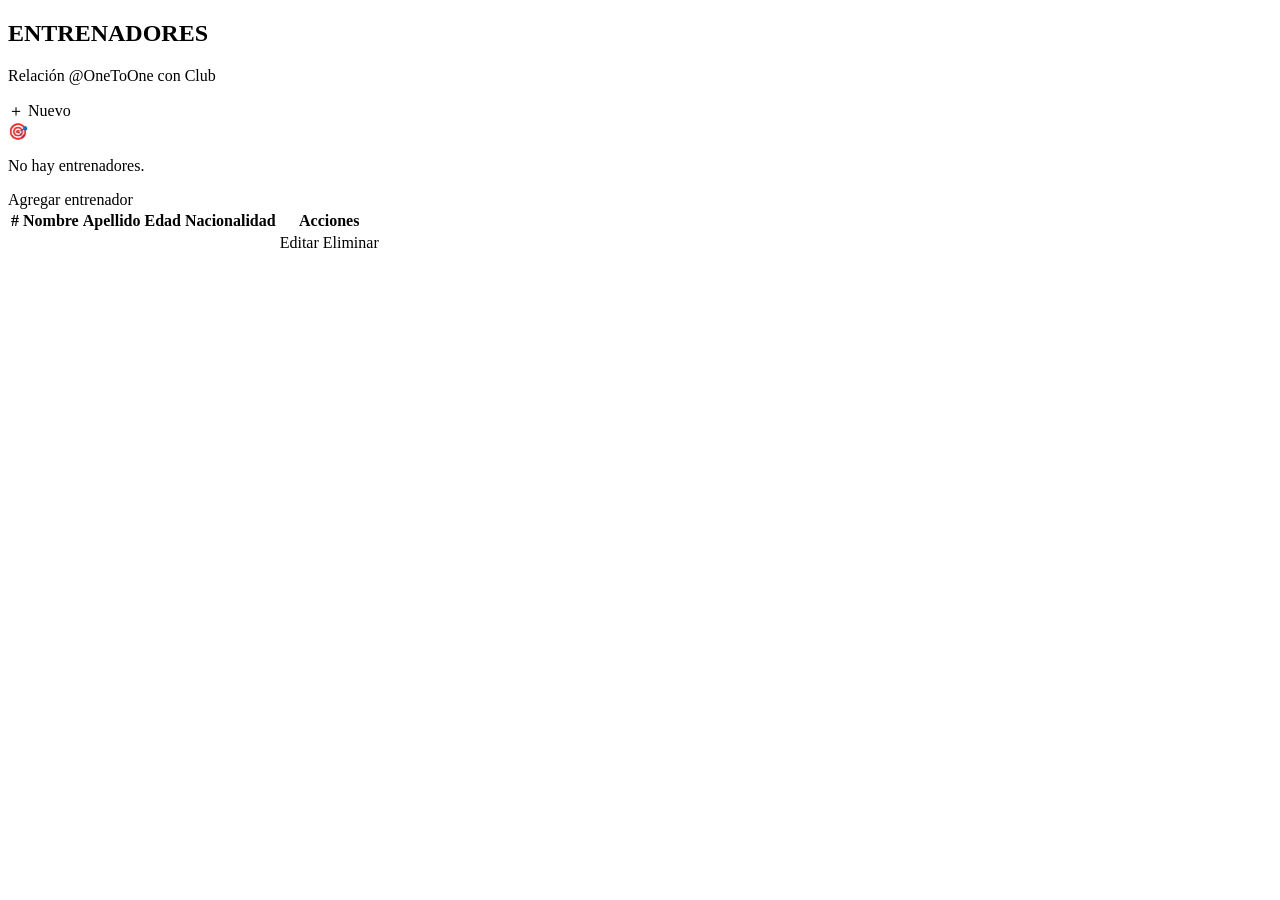
<file: src/main/resources/templates/entrenador/list.html>
<!DOCTYPE html>
<html lang="es" xmlns:th="http://www.thymeleaf.org">
<head>
  <meta charset="UTF-8"><title>Entrenadores — FutbolDB</title>
  <link rel="stylesheet" th:href="@{/css/style.css}">
</head>
<body>
<div th:replace="~{fragments/nav :: sidebar}" th:with="currentPage='entrenadores'"></div>
<main class="main">
  <div class="page-header">
    <div><h2>ENTRE<span>NADORES</span></h2><p>Relación @OneToOne con Club</p></div>
    <a th:href="@{/entrenadores/nuevo}" class="btn btn-primary">＋ Nuevo</a>
  </div>
  <div class="table-card">
    <div class="empty-state" th:if="${#lists.isEmpty(entrenadores)}">
      <span class="empty-icon">🎯</span><p>No hay entrenadores.</p>
      <a th:href="@{/entrenadores/nuevo}" class="btn btn-primary">Agregar entrenador</a>
    </div>
    <table th:unless="${#lists.isEmpty(entrenadores)}">
      <thead><tr><th>#</th><th>Nombre</th><th>Apellido</th><th>Edad</th><th>Nacionalidad</th><th>Acciones</th></tr></thead>
      <tbody>
        <tr th:each="e : ${entrenadores}">
          <td style="color:var(--muted)" th:text="${e.id}"></td>
          <td style="font-weight:600" th:text="${e.nombre}"></td>
          <td th:text="${e.apellido}"></td>
          <td th:text="${e.edad}"></td>
          <td><span class="badge" th:text="${e.nacionalidad}"></span></td>
          <td><div class="actions">
            <a th:href="@{/entrenadores/{id}/editar(id=${e.id})}" class="btn btn-outline btn-sm">Editar</a>
            <a th:href="@{/entrenadores/{id}/eliminar(id=${e.id})}" class="btn btn-danger btn-sm"
               onclick="return confirm('¿Eliminar?')">Eliminar</a>
          </div></td>
        </tr>
      </tbody>
    </table>
  </div>
</main>
</body>
</html>
</file>
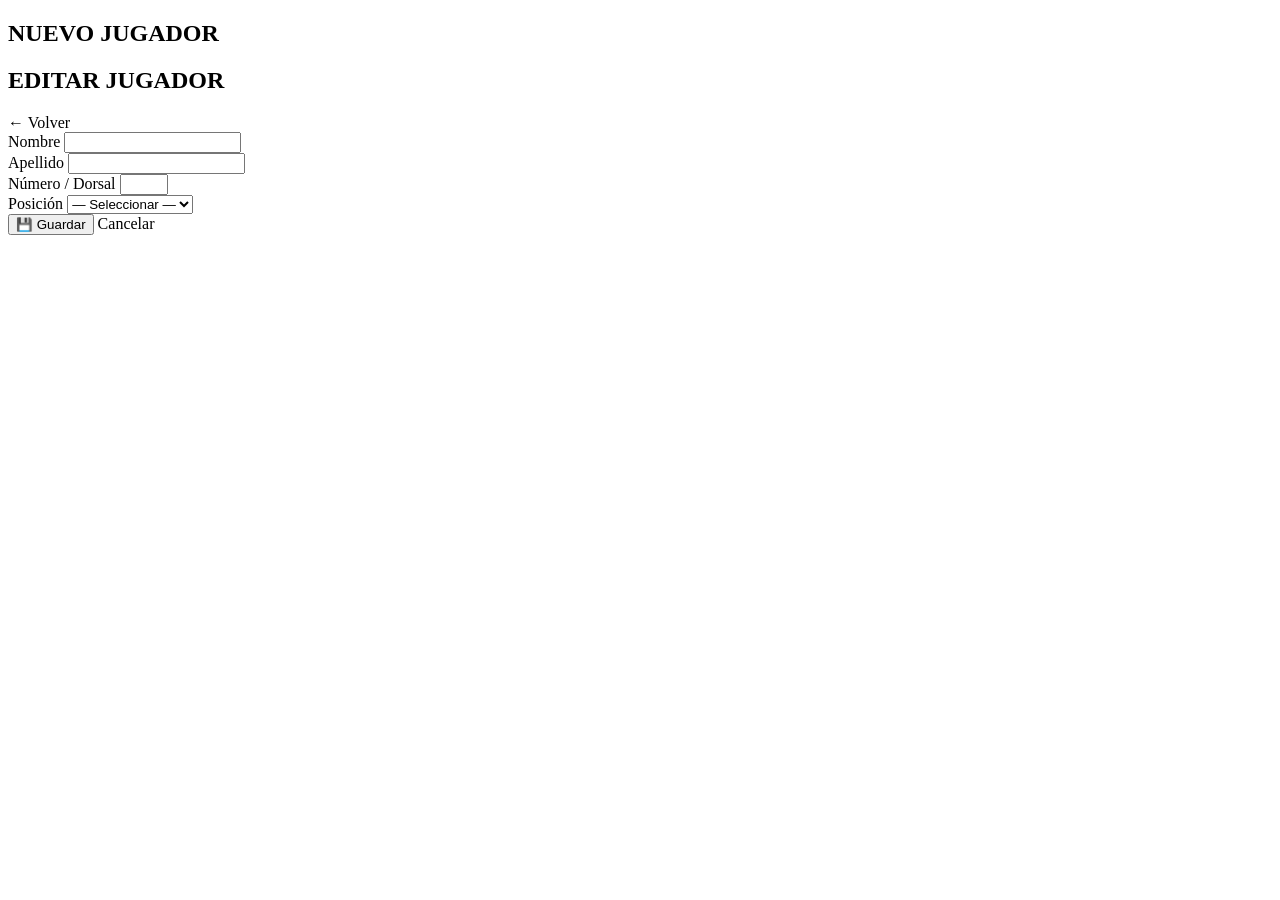
<file: src/main/resources/templates/jugador/form.html>
<!DOCTYPE html>
<html lang="es" xmlns:th="http://www.thymeleaf.org">
<head>
  <meta charset="UTF-8"><title>Jugador — FutbolDB</title>
  <link rel="stylesheet" th:href="@{/css/style.css}">
</head>
<body>
<div th:replace="~{fragments/nav :: sidebar}" th:with="currentPage='jugadores'"></div>
<main class="main">
  <div class="page-header">
    <div>
      <h2 th:if="${jugador.id == null}">NUEVO <span>JUGADOR</span></h2>
      <h2 th:unless="${jugador.id == null}">EDITAR <span>JUGADOR</span></h2>
    </div>
    <a th:href="@{/jugadores}" class="btn btn-outline">← Volver</a>
  </div>
  <div class="form-card">
    <form th:action="@{/jugadores/guardar}" th:object="${jugador}" method="post">
      <input type="hidden" th:field="*{id}">
      <div class="form-grid">
        <div class="form-group">
          <label>Nombre</label>
          <input type="text" th:field="*{nombre}" required>
        </div>
        <div class="form-group">
          <label>Apellido</label>
          <input type="text" th:field="*{apellido}" required>
        </div>
        <div class="form-group">
          <label>Número / Dorsal</label>
          <input type="number" th:field="*{numero}" min="1" max="99" required>
        </div>
        <div class="form-group">
          <label>Posición</label>
          <select th:field="*{posicion}" required>
            <option value="">— Seleccionar —</option>
            <option value="Portero">Portero</option>
            <option value="Defensa">Defensa</option>
            <option value="Mediocampista">Mediocampista</option>
            <option value="Delantero">Delantero</option>
          </select>
        </div>
      </div>
      <div class="form-actions">
        <button type="submit" class="btn btn-primary">💾 Guardar</button>
        <a th:href="@{/jugadores}" class="btn btn-outline">Cancelar</a>
      </div>
    </form>
  </div>
</main>
</body>
</html>
</file>
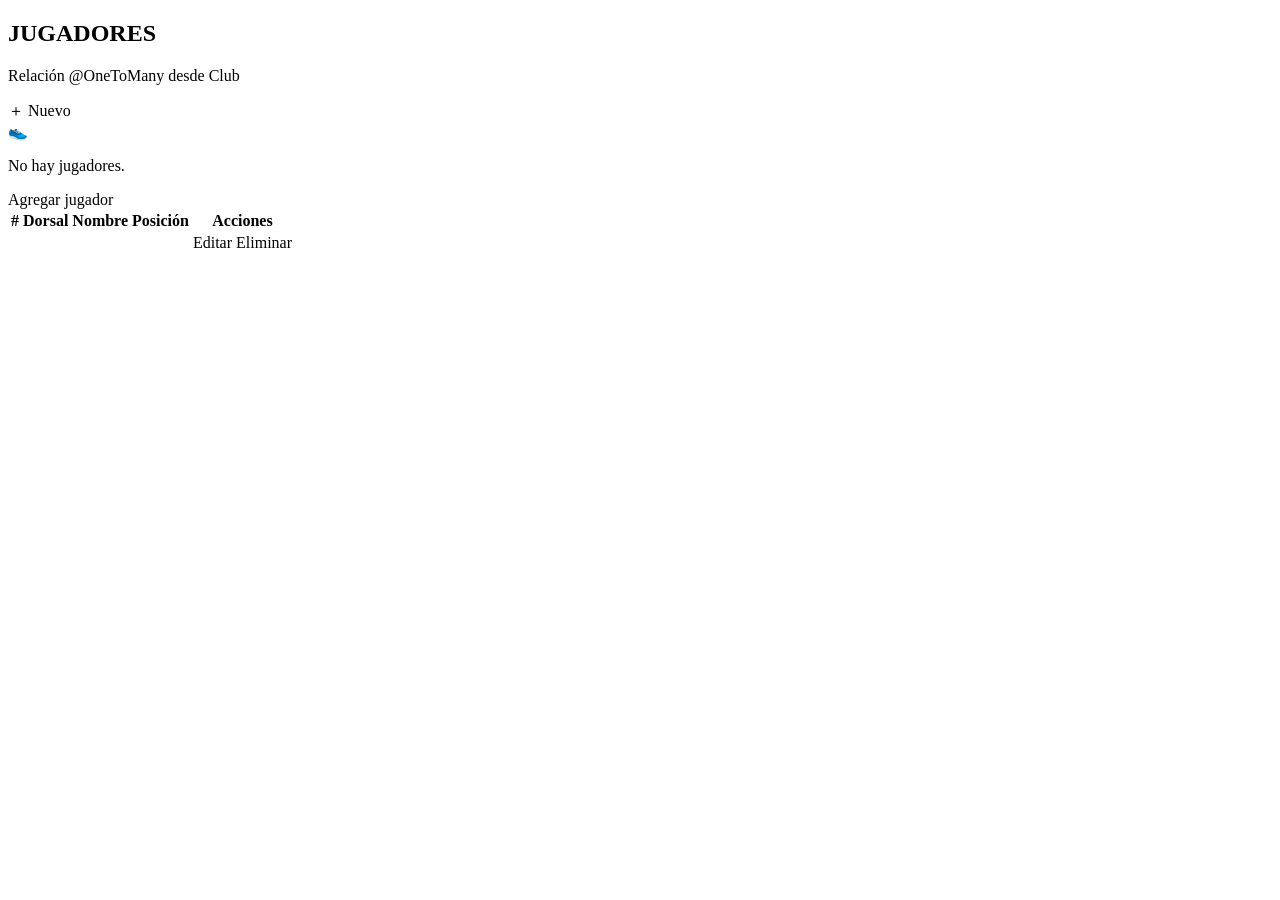
<file: src/main/resources/templates/jugador/list.html>
<!DOCTYPE html>
<html lang="es" xmlns:th="http://www.thymeleaf.org">
<head>
  <meta charset="UTF-8"><title>Jugadores — FutbolDB</title>
  <link rel="stylesheet" th:href="@{/css/style.css}">
</head>
<body>
<div th:replace="~{fragments/nav :: sidebar}" th:with="currentPage='jugadores'"></div>
<main class="main">
  <div class="page-header">
    <div><h2>JUGA<span>DORES</span></h2><p>Relación @OneToMany desde Club</p></div>
    <a th:href="@{/jugadores/nuevo}" class="btn btn-primary">＋ Nuevo</a>
  </div>
  <div class="table-card">
    <div class="empty-state" th:if="${#lists.isEmpty(jugadores)}">
      <span class="empty-icon">👟</span><p>No hay jugadores.</p>
      <a th:href="@{/jugadores/nuevo}" class="btn btn-primary">Agregar jugador</a>
    </div>
    <table th:unless="${#lists.isEmpty(jugadores)}">
      <thead><tr><th>#</th><th>Dorsal</th><th>Nombre</th><th>Posición</th><th>Acciones</th></tr></thead>
      <tbody>
        <tr th:each="j : ${jugadores}">
          <td style="color:var(--muted)" th:text="${j.id}"></td>
          <td>
            <span style="font-family:var(--font-h);font-size:22px;font-weight:800;color:var(--gold)"
                  th:text="${j.numero}"></span>
          </td>
          <td style="font-weight:600" th:text="${j.nombre + ' ' + j.apellido}"></td>
          <td><span class="badge" th:text="${j.posicion}"></span></td>
          <td><div class="actions">
            <a th:href="@{/jugadores/{id}/editar(id=${j.id})}" class="btn btn-outline btn-sm">Editar</a>
            <a th:href="@{/jugadores/{id}/eliminar(id=${j.id})}" class="btn btn-danger btn-sm"
               onclick="return confirm('¿Eliminar?')">Eliminar</a>
          </div></td>
        </tr>
      </tbody>
    </table>
  </div>
</main>
</body>
</html>
</file>
